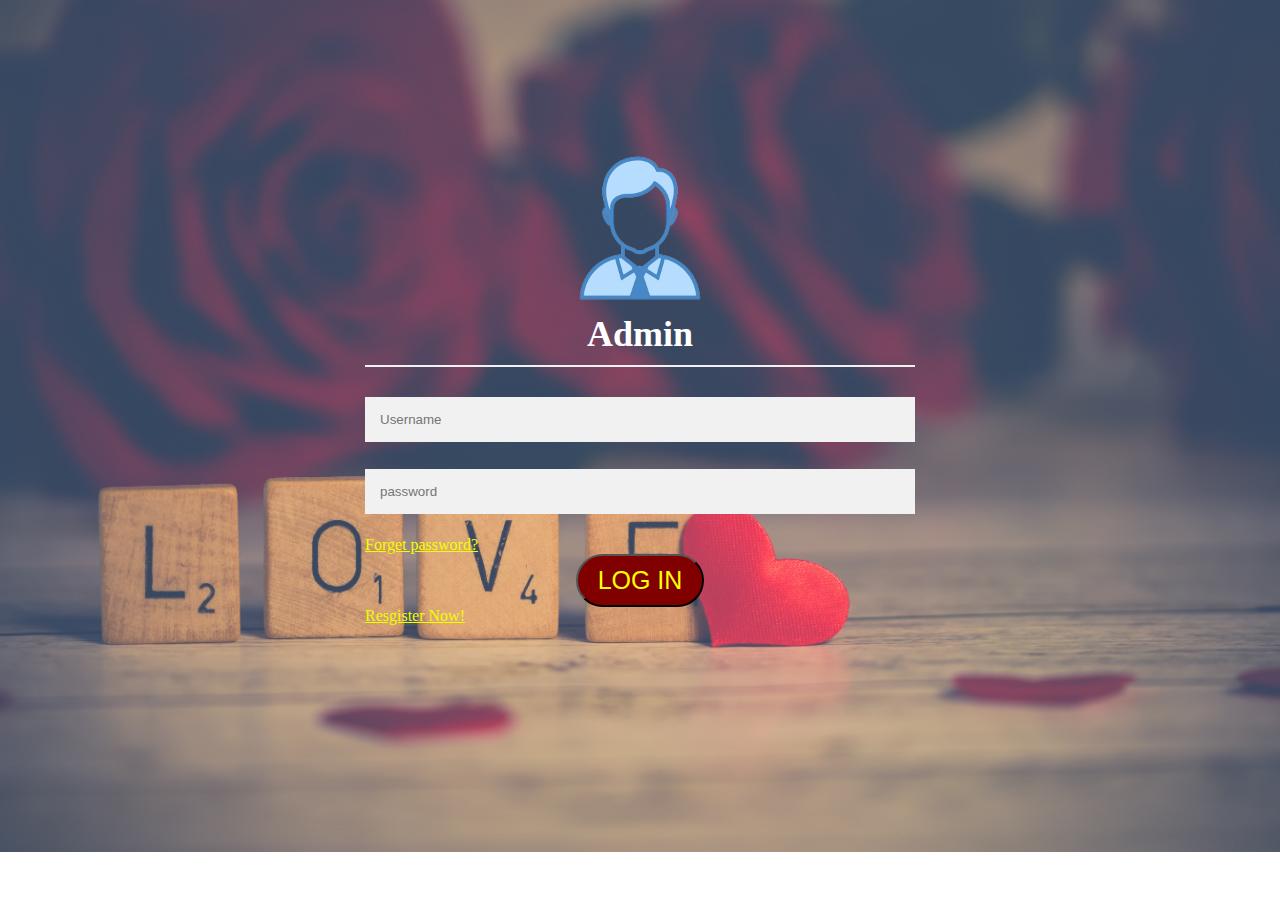
<file: index.html>
<!DOCTYPE html>
<html lang="en">
<head>
<link rel="stylesheet" text="text/css" href="css/style.css">
<title>assigment 2</title>
</head>
<body>
    
<div class="container">
            <div class="login-section" >
                <img width="600" src="./img/download-removebg-preview.png" alt="nayeem">
                <h2>Admin</h2>
                <hr>
                <form>
                    <input type="text" placeholder="Username" class="form-control">
                    <input type="password" placeholder="password" class="form-control">
                    <a class="container1" target="_blank" href="forgetpassword.html"> Forget password?</a>
                    <input type="submit" value="Log in" class="submit-btn">
                </form>
                <a class="container1" target="_blank" href="register.html">Resgister Now!</a>
                
            </div>

    </div>
</body>
</html>
</file>
<file: css/style.css>
*{
    margin: 0px;
    padding: 0px;
}

.container{
    width: 600px;
    margin: 10% auto;
}
body{
  background: url(../img/nayeem\ .jpg);
  background-repeat: no-repeat;
   background-size: cover;

}

.login-section{



padding: 25px;

border-radius: 33px;
}

.login-section {}

.login-section img{

margin: 0px auto;

width: 150px;

display: block;

}
.login-section h2{

text-align: center;

color: white;

font-size: 36px;

margin: 10px 0;

}

.form-control{

width: 90%;

height: 45px;

padding: 10px;

margin: 10px 0px;

}

.submit-btn{

margin: 0px auto;

display: block;

background: maroon;

color: yellow;

padding: 10px 20px;

font-size: 25px;

text-transform: uppercase;

border-radius: 36px;
cursor: pointer;
transition: 0.4s ease-in-out;
-webkit-transition: 0.4s ease-in-out;
-o-transition: 0.4s ease-in-out;
-moz-transition: 0.4s ease-in-out;
}
.submit-btn:hover{
    background: rgb(7, 253, 89);
    box-shadow: 1px 4px 7px yellow;
}





* {box-sizing: border-box}

.container11 {

  padding: 16px;

 width: 600px;
    margin: 10% auto;
}
}
h1{
 
  text-align: center;
  color: yellow;
}

input[type=text], input[type=password] {
  width: 100%;
  padding: 15px;
  margin: 5px 0 22px 0;
  display: inline-block;
  border: none;
  background: #f1f1f1;
}

input[type=text]:focus, input[type=password]:focus {
  background-color: #ddd;
  outline: none;
}


hr {
  border: 1px solid #f1f1f1;
  margin-bottom: 25px;
}


.registerbtn {
  background-color: #04AA6D;
  color: white;
  padding: 16px 20px;
  margin: 8px 0;
  border: none;
  cursor: pointer;
  width: 100%;
  opacity: 0.9;
  text-transform: uppercase;
  font-size: 25px;
}

.registerbtn:hover {
  opacity:1;
  box-shadow: darkblue;
}


a {
  color: dodgerblue;
}


.signin {
  background-color: #f1f1f1;
  text-align: center;
}

.container1{
  color: rgb(238, 255, 0);
  text-align: center;
}











.change{
 
 padding: 16px;

 width: 600px;
    margin: 10% auto;
}
.submit-btnn{
  margin: 0px auto;

display: block;





padding: 10px 20px;

font-size: 25px;

text-transform: uppercase;

border-radius: 36px;
cursor: pointer;
transition: 0.4s ease-in-out;
-webkit-transition: 0.4s ease-in-out;
-o-transition: 0.4s ease-in-out;
-moz-transition: 0.4s ease-in-out;
}
.submit-btnn:hover{
  background: rgb(253, 6, 6);
  box-shadow: 1px 4px 7px yellow;
}
</file>
